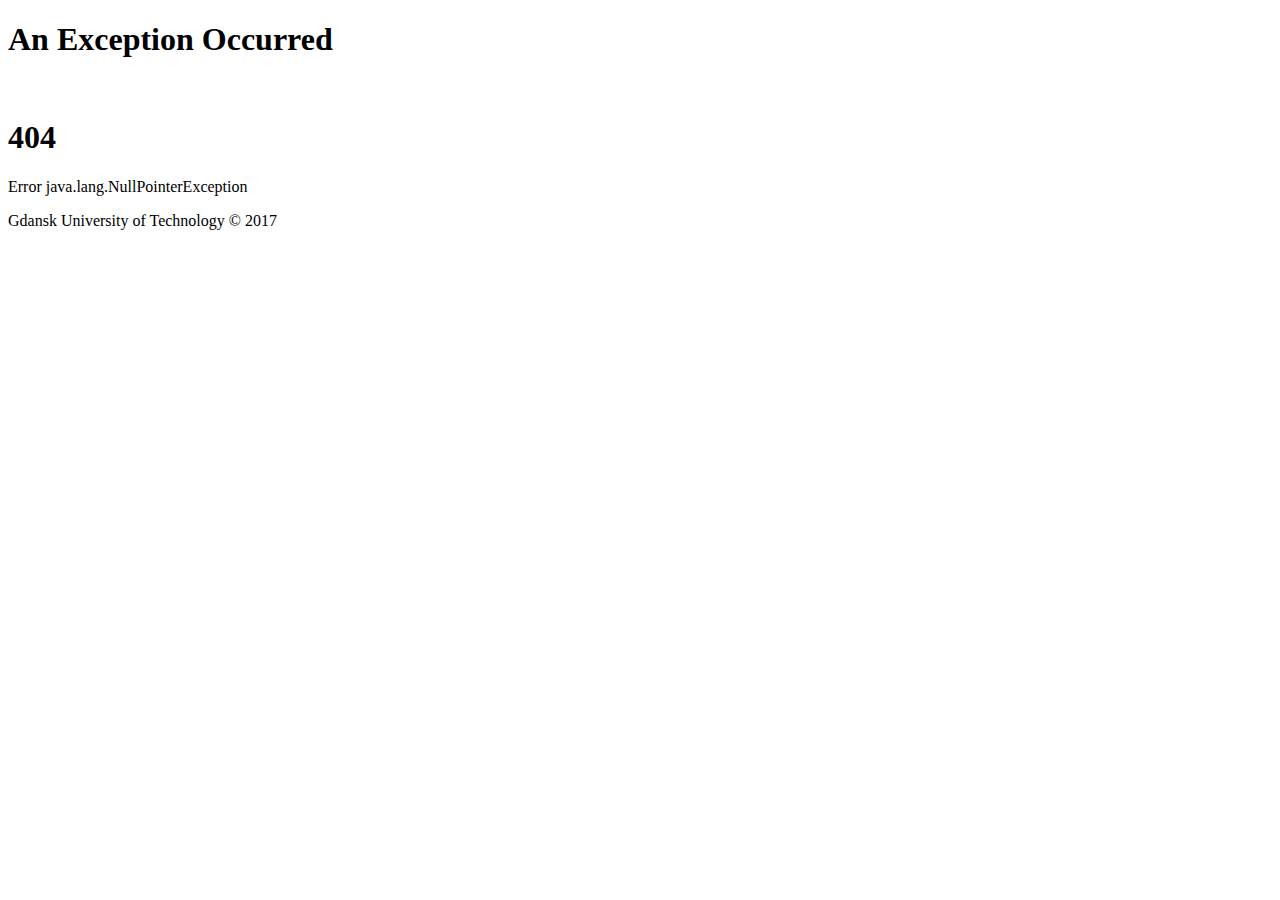
<file: src/main/resources/templates/exception.html>
<!DOCTYPE html>
<html xmlns:th="http://www.thymeleaf.org">
<head>
    <meta http-equiv="Content-Type" content="text/html; charset=ISO-8859-1" />
    <title>Error page</title>
    <meta charset="utf-8" />
</head>
<body th:with="httpStatus=${T(org.springframework.http.HttpStatus).valueOf(#response.status)}">

    <h1>An Exception Occurred</h1>
    <br/>
    <h1 th:text="|${httpStatus} - ${httpStatus.reasonPhrase}|">404</h1>
    <p th:utext="${errorMessage}">Error java.lang.NullPointerException</p>

<!-- FOOTER -->
<div class="row footer">
    <div class="col-xs-12 text-center">
        Gdansk University of Technology &copy; 2017
    </div>
</div>
<!-- END OF FOOTER -->
</body>
</html>
</file>
